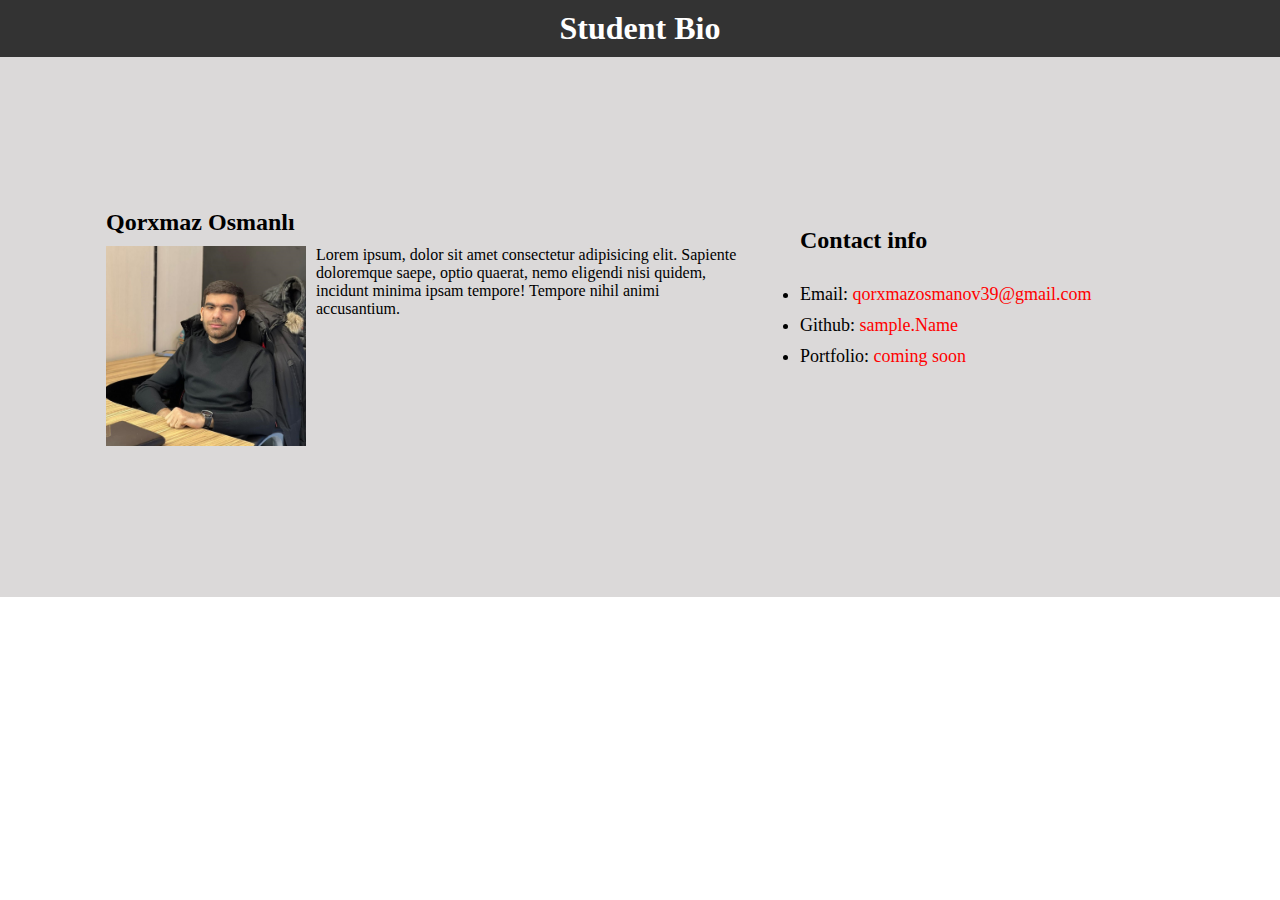
<file: bio.html>
<!DOCTYPE html>
<html lang="en">
<head>
    <meta charset="UTF-8">
    <meta http-equiv="X-UA-Compatible" content="IE=edge">
    <meta name="viewport" content="width=device-width, initial-scale=1.0">
    <title>Task</title>
    <link rel="stylesheet" href="bio.css">
   
</head>
<body>
    <header> 
        <h1>Student Bio </h1>
    </header>

    <main>
       <section id="container">
           <div class="name">
              <h2 style="margin-bottom: 10px;">Qorxmaz Osmanlı</h2>
              <div class="name_container">
                <img src="profile.jpg" alt="">
                <div class="text">
                <p style="padding-left: 10px;">Lorem ipsum, dolor sit amet consectetur adipisicing elit. Sapiente doloremque saepe, optio quaerat, nemo eligendi nisi quidem, incidunt minima ipsam tempore! Tempore nihil animi accusantium.</p>
            </div>
            </div>
        </div>
           <div class="contact">
            <h2 style="font-weight: 700;">Contact info</h2>
             <ul>
                <li>Email: <span>qorxmazosmanov39@gmail.com</span></li>
                <li>Github: <span>sample.Name</span> </li>
                <li>Portfolio: <span>coming soon</span></li>
             </ul>
           </div>
       </section>
    </main>
</body>
</html>
</file>
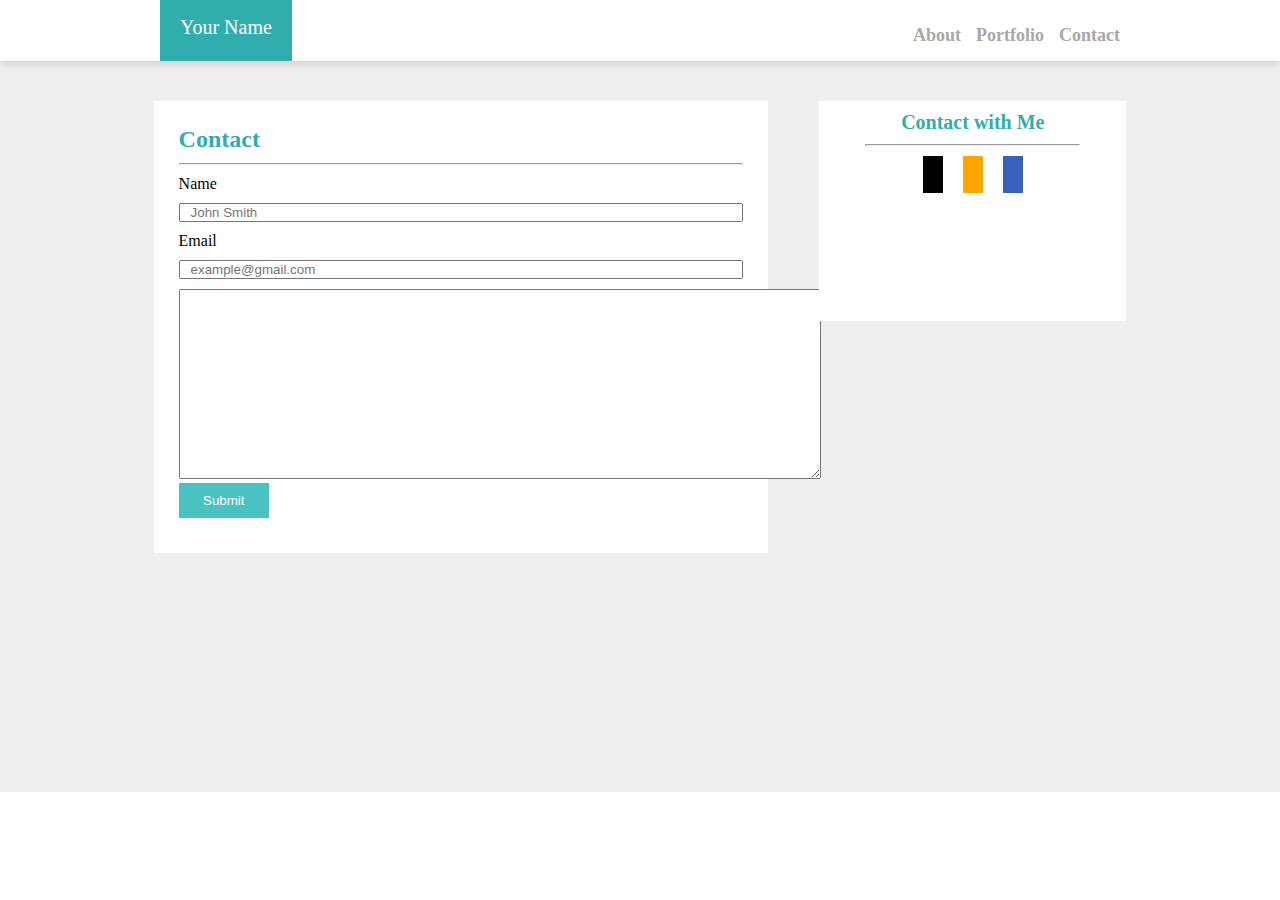
<file: contact.html>
<!DOCTYPE html>
<html lang="en">
<head>
    <meta charset="UTF-8">
    <meta http-equiv="X-UA-Compatible" content="IE=edge">
    <meta name="viewport" content="width=device-width, initial-scale=1.0">
    <title>Document</title>
    <link rel="stylesheet" href="contact.css">
    <link rel="stylesheet" href="https://cdnjs.cloudflare.com/ajax/libs/font-awesome/6.1.1/css/all.min.css" integrity="sha512-KfkfwYDsLkIlwQp6LFnl8zNdLGxu9YAA1QvwINks4PhcElQSvqcyVLLD9aMhXd13uQjoXtEKNosOWaZqXgel0g==" crossorigin="anonymous" referrerpolicy="no-referrer" />

</head>
<body>
    <header>
        <nav>
            <p>Your Name</p>
            <ul>
                <li><a href="bio.html">About</a></li>
                <li><a href="portfolio.html">Portfolio</a></li>
                <li><a href="contact.html">Contact</a></li>
            </ul>
        </nav>
     </header>
     <section class="section">
        <div class="container">
            <div class="contact">
                <h2>Contact</h3>
                <hr>
                <div class="form">
                <form action="#">
                <label for="name">Name</label>
                <input type="text" placeholder="John Smith">
                <label for="email">Email</label>
                <input type="email" placeholder="example@gmail.com">
                <label for="message">
                </label>
                <textarea name="" id="" cols="30" rows="10"></textarea>
                <input type="submit" value="Submit">
            </form>
        </div>
            </div>
            <div class="sidebar">
                <span>Contact with Me</span>
                <hr>
               <div class="icon_box">
                 <i class="fa-brands fa-github fa-2x"></i>
                 <i class="fa-brands fa-stack-overflow fa-2x"></i>
                 <i class="fa-brands fa-linkedin fa-2x"></i>
               </div>
             </div>
        </div>
     </section>
</body>
</html>
</file>
<file: bio.css>
* {
    padding: 0;
    margin: 0;
    box-sizing: border-box;
}

header {
    background-color: #333;
    padding: 10px;
}

h1 {
    text-align: center;
    color: #fff;
}

#container {
    height: 60vh;
    background-color: rgba(185, 181, 181, 0.513);
    display: flex;
    justify-content: center;
    align-items: center;
}

img {
    width: 200px;
    height: 200px;
    object-fit: cover;
}

.name_container {
    display: flex;
}

.contact {
    width: 30%;
    display: inline-block;
    margin-top: -50px;
}

.name {
    width: 55%;
    display: flex;
    justify-content: center;
    flex-direction: column;
    padding: 10px;
}

.text {
    width: 74%;
}

.text p {
    width: 90%;
}

.contact h2 {
    margin-bottom: 30px;
}

li {
    margin-bottom: 10px;
    font-size: 18px;
}

li span {
    color: red;
}
</file>
<file: contact.css>
*{
    padding: 0;
    margin: 0;
    box-sizing: border-box;
    list-style-type: none;
}
header{
    width: 100%;
    box-shadow: rgba(0, 0, 0, 0.24) 0px 3px 8px;

}
nav{
    max-width: 960px;
    margin: 0 auto;
    display: flex;
    justify-content: space-between;
}
nav p{
    display: inline-block;
    background-color:rgb(48, 174, 174);
    color: #fff;
    padding: 16px 20px;
    font-size: 20px;
}
nav ul{
    display: inline-block;
    display: flex;
    padding-top: 10px;
}
nav li{
   margin-left: 15px;
}
nav li a{
    text-decoration: none;
    color: rgb(170, 167, 167);
    padding: 15px 0px;
    display: inline-block;
    font-size: 18px;
    font-weight: 600;
}

.section{
    background-color: rgba(224, 218, 218, 0.47);
    width: 100%;
    height: 731px;
    padding: 40px 0px;
}
.container{
    margin: auto;
    width: 80%;
    display: flex;
    justify-content: space-around;
}
.contact{
    width: 60%;
    background-color: #fff;
    padding: 25px;
}
.contact hr{
    width: 100%;
    margin: 10px auto;
}
.contact h2{
    color: rgb(48, 174, 174);
}
.contact label, .contact input{
    width: 100%;
    display: block;
    margin-bottom: 10px;
}
.contact textarea{
    width: 642px;
    height: 190px;
}
.contact input::placeholder{
    padding-left: 10px;
}
.contact input[type="submit"]{
    width: 16%;
    background-color: rgb(75, 194, 194);
    border: none;
    padding: 10px 15px;
    color: #fff;
}
.sidebar{
    width: 30%;
     display: inline-block;
     background-color: #fff;
     height: 220px;
 }
 .main_cntn_title{
     color: rgb(75, 194, 194);
     font-size: 20px;
     font-weight: 600;
     margin: 10px 0px;
 }
 
 /* sidebar  */
 .sidebar span{
     display: block;
     text-align: center;
     margin-top: 10px;
     color: rgb(48, 174, 174);
     font-size: 20px;
     font-weight: 600;
 }
 .sidebar hr{
     width: 70%;
     margin: 10px auto;
 }
 .icon_box{
     text-align: center;
     margin-top: 20px;
 }
 .icon_box i{
     margin-left: 10px;
     margin-right: 10px;
 }
 .fa-github{
      background-color: black;
      color: #fff;
      padding: 10px;
 }
 .fa-stack-overflow{
     background-color: orange;
     color: #fff;
     padding: 10px;
 }
 .fa-linkedin{
     background-color: rgb(55, 97, 186);
     color: #fff;
     padding: 10px;
 }
</file>
